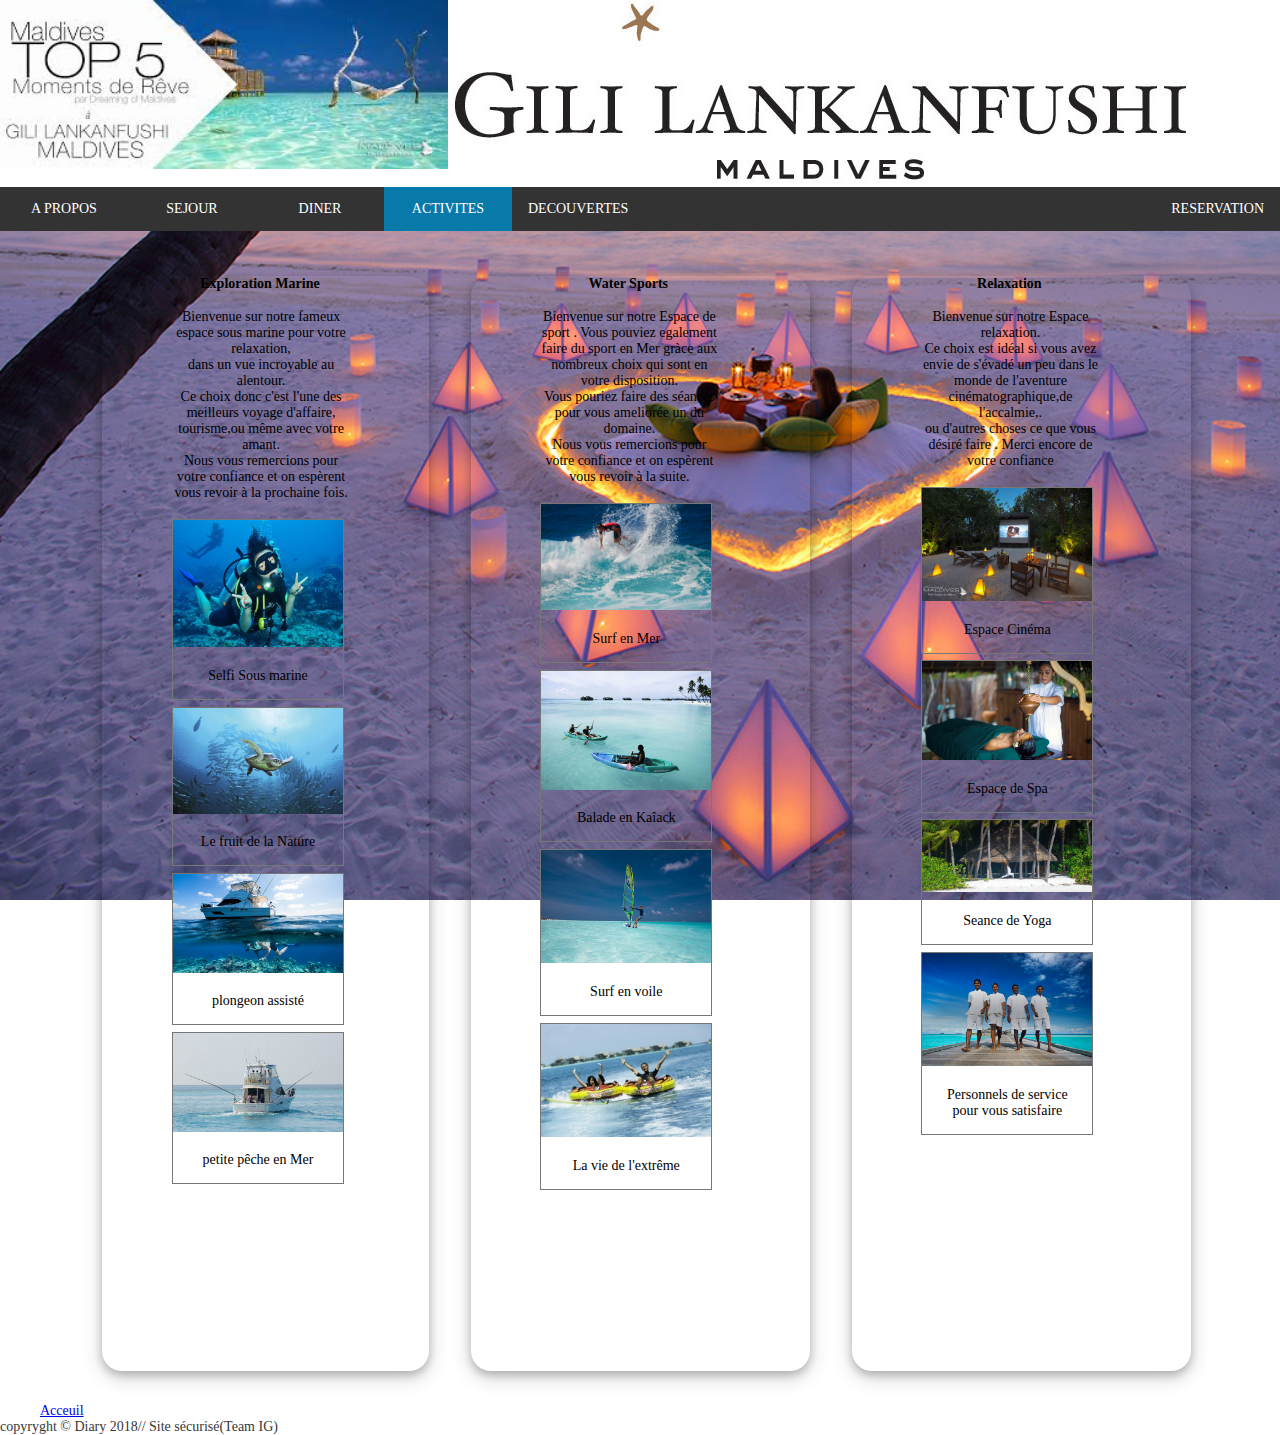
<file: Hotel/Activité.html>
<!DOCTYPE html>
<html>
<head>
	<title>Activités</title>
	<meta charset="utf-8">
	<link rel="stylesheet" type="text/css" href="style1.css">
	<meta name="viewport" content="width=device-width, initial-scale=1.0">
    <meta http-equiv="X-UA-Compatible" content="ie=edge">
</head>

<body>

	<header>								<!--L'entête de la page ce sont les images-->
		<div class="entête">
			<img src="Sary/Top5.jpg" width="35%">
			<div class="logi"><img src="Sary/Logo.png" ></div>
		</div>
	</header>

	<div class="navigation">
    <ul id="nav">
    	<li style="width: 10%"><a href="apropos.html">A PROPOS</a></li>
    	<li style="width: 10%"><a href="Sejours.html">SEJOUR</a></li>
    	<li style="width: 10%"><a href="Diner.html">DINER</a></li>
    	<li style="width: 10%"><a class="active" href="#">ACTIVITES</a></li>
    	<li style="width: 10%"><a href="Découvertes.html">DECOUVERTES</a></li>
    	<li style="float: right" width="10%"><a href="formulaire.html">RESERVATION</a></li>
    </ul>
	</div>

	<br><br>
	<div id="titres">								<!--Contenue de chaques listes !!-->
		<div class="titre1"><h3>Exploration Marine</h3><br>
		<div id="para">

			<p> Bienvenue sur notre fameux espace sous marine pour votre relaxation,<br>dans un vue incroyable au alentour.<br>
				Ce choix donc c'est l'une des meilleurs voyage d'affaire,<br>tourisme,ou même avec votre amant.<br>	
				Nous vous remercions pour votre confiance et on espèrent vous revoir à la prochaine fois.</p><br></div>
		
			<div class="images">
  				<a target="_blank" href="Sary/diving4.jpg">
    			<img src="Sary/diving4.jpg" alt="Fjords" width="200" height="100"></a>
  				<div class="desc">Selfi Sous marine</div>
			</div>

			<div class="images">
  				<a target="_blank" href="Sary/diving2.jpg">
	    		<img src="Sary/diving2.jpg" alt="Forest" width="200" height="100"></a>
	  			<div class="desc">Le fruit de la Nature</div>
			</div>

			<div class="images">
  				<a target="_blank" href="Sary/11.jpg">
    			<img src="Sary/11.jpg" alt="Northern Lights" width="200" height="100"></a>
  				<div class="desc">plongeon assisté</div>
			</div>

			<div class="images">
  				<a target="_blank" href="Sary/10.jpg">
    			<img src="Sary/10.jpg" alt="Mountains" width="200" height="100"></a>
  				<div class="desc">petite pêche en Mer</div>
        	</div>
		</div>
		
		<div class="titre2"><h3>Water Sports</h3><br>
		<div id="para">
			<p> Bienvenue sur notre Espace de sport . Vous pouviez egalement faire du sport en Mer gràce aux nombreux choix qui sont en votre disposition.<br>
        		Vous pouriez faire des séances pour vous ameliorée un du domaine.<br>  
        		Nous vous remercions pour votre confiance et on espèrent vous revoir à la suite.</p><br></div>
        	
        	<div class="images">
  				<a target="_blank" href="Sary/surfing-with-tropicsurf3.jpg">
    			<img src="Sary/surfing-with-tropicsurf3.jpg" alt="Fjords" width="200" height="100"></a>
  				<div class="desc">Surf en Mer</div>
			</div>

			<div class="images">
  				<a target="_blank" href="Sary/watersports1.jpg">
	    		<img src="Sary/watersports1.jpg" alt="Forest" width="200" height="100"></a>
	  			<div class="desc">Balade en Kaîack</div>
			</div>

			<div class="images">
  				<a target="_blank" href="Sary/watersports6.jpg">
    			<img src="Sary/watersports6.jpg" alt="Northern Lights" width="200" height="100"></a>
  				<div class="desc">Surf en voile</div>
			</div>

			<div class="images">
  				<a target="_blank" href="Sary/watersports4.jpg">
    			<img src="Sary/watersports4.jpg" alt="Mountains" width="200" height="200"></a>
  				<div class="desc">La vie de l'extrême</div>
        	</div>
    </div>	
		
	<div class="titre3"><h3>Relaxation</h3><br>
		<div id="para"><p> Bienvenue sur notre Espace relaxation.<br>
        	Ce choix est idéal si vous avez envie de s'évadé un peu dans le monde de l'aventure cinématographique,de l'accalmie,.<br>  
        	ou d'autres choses ce que vous désiré faire . Merci encore de votre confiance</p><br></div>
        
        	<div class="images">
  				<a target="_blank" href="Sary/activité.jpg">
    			<img src="Sary/activité.jpg" alt="Fjords" width="200" height="100"></a>
  				<div class="desc">Espace Cinéma</div>
			</div>

			<div class="images">
  				<a target="_blank" href="Sary/8.jpg">
	    		<img src="Sary/8.jpg" alt="Forest" width="200" height="100"></a>
	  			<div class="desc">Espace de Spa</div>
			</div>

			<div class="images">
  				<a target="_blank" href="Sary/yoga1.jpg">
    			<img src="Sary/yoga1.jpg" alt="Northern Lights" width="200" height="100"></a>
  				<div class="desc">Seance de Yoga</div>
			</div>

			<div class="images">
  				<a target="_blank" href="Sary/service3.jpg">
    			<img src="Sary/service3.jpg" alt="Mountains" width="200" height="200"></a>
  				<div class="desc">Personnels de service pour vous satisfaire</div>
        	</div>
	</div>	<br>



</div>		<br><br>

				 <nav class="menu-navig">
                  <ul class="btn">
                    <li class="btn"><a href="Accueil.html">Acceuil </a></li>
                  </ul> 
                </nav>      
		 	      
			   

			   <footer>copyryght &copy; Diary 2018// Site sécurisé(Team IG)</footer>
	
</body>
</html>
</file>
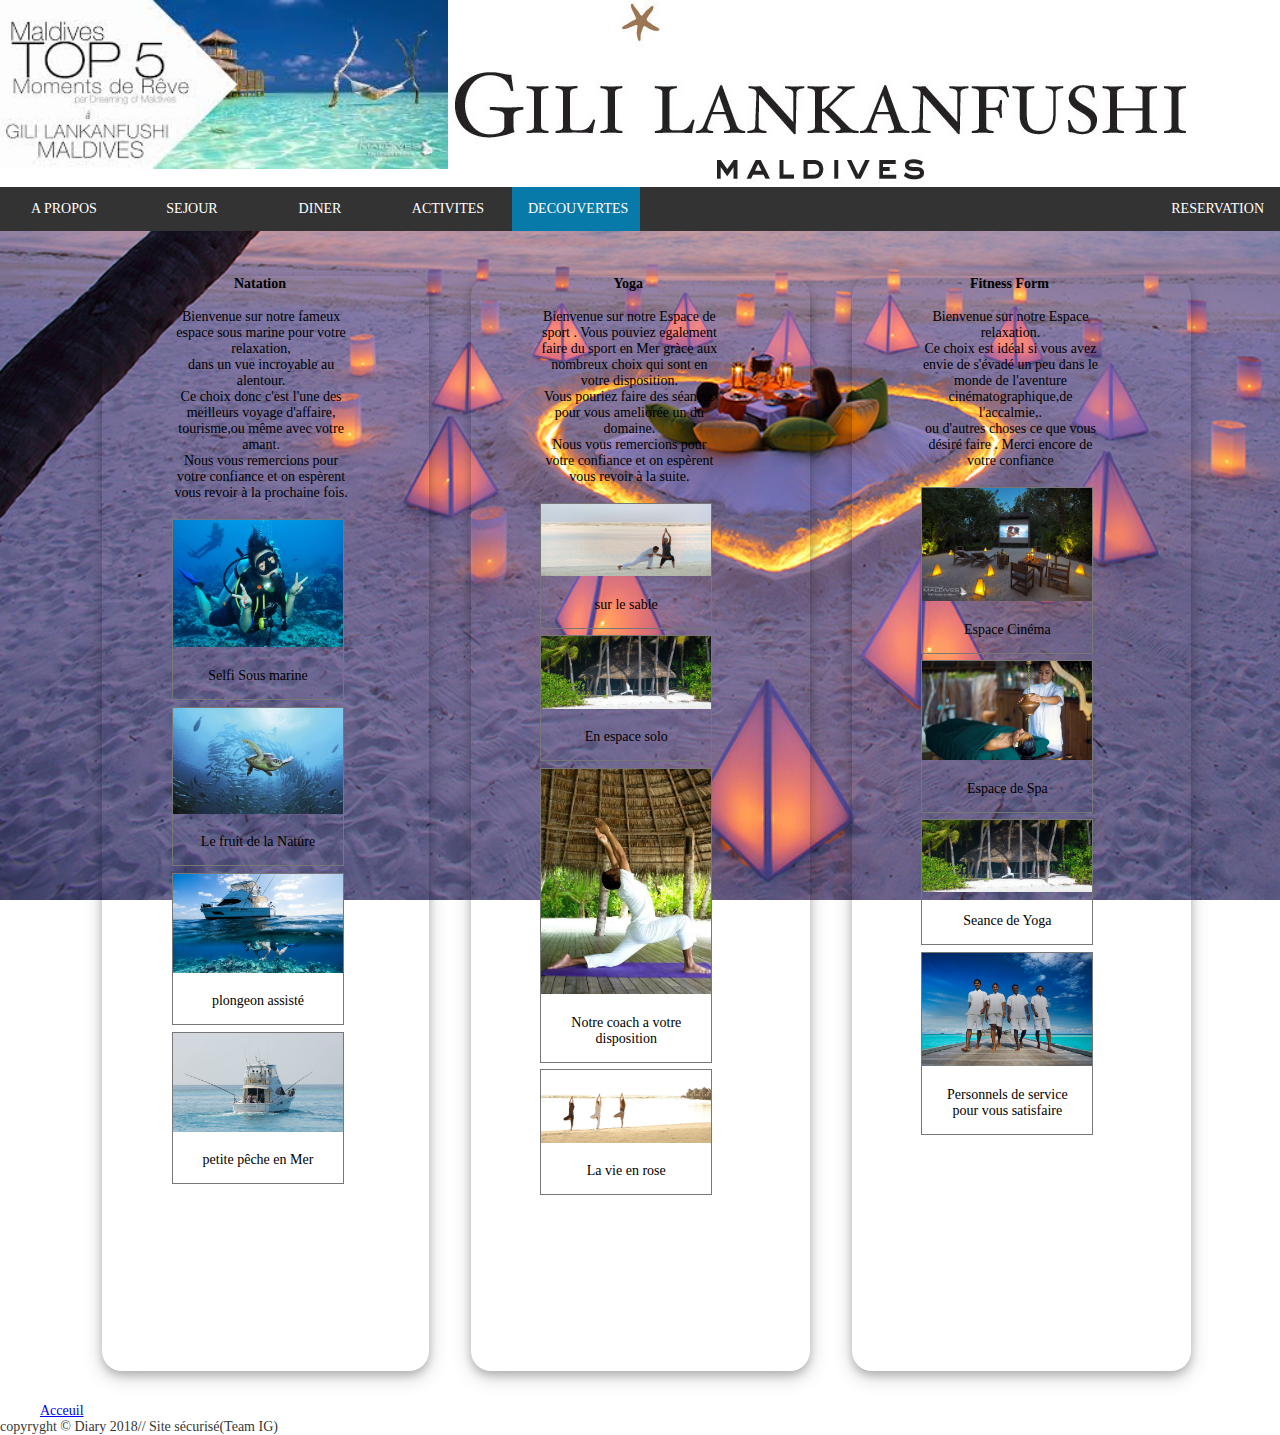
<file: Hotel/Découvertes.html>
<!DOCTYPE html>
<html>
<head>
	<title>Découvertes</title>
	<meta charset="utf-8">
	<link rel="stylesheet" type="text/css" href="style1.css">
	<meta name="viewport" content="width=device-width, initial-scale=1.0">
    <meta http-equiv="X-UA-Compatible" content="ie=edge">
</head>

<body>

	<header>								<!--L'entête de la page ce sont les images-->
		<div class="entête">
			<img src="Sary/Top5.jpg" width="35%">
			<div class="logi"><img src="Sary/Logo.png" ></div>	 	
		</div>
	</header>

	<div class="navigation">
    <ul id="nav">
    	<li style="width: 10%"><a href="apropos.html">A PROPOS</a></li>
    	<li style="width: 10%"><a href="Sejours.html">SEJOUR</a></li>
    	<li style="width: 10%"><a href="Diner.html">DINER</a></li>
    	<li style="width: 10%"><a href="Activité.html">ACTIVITES</a></li>
    	<li style="width: 10%"><a class="active" href="#">DECOUVERTES</a></li>
    	<li style="float: right" width="10%"><a href="formulaire.html">RESERVATION</a></li>
    </ul>
	</div>

	<br><br>
	<div id="titres">								<!--Contenue de chaques listes !!-->
		<div class="titre1"><h3>Natation</h3><br>
		<div id="para">

			<p> Bienvenue sur notre fameux espace sous marine pour votre relaxation,<br>dans un vue incroyable au alentour.<br>
				Ce choix donc c'est l'une des meilleurs voyage d'affaire,<br>tourisme,ou même avec votre amant.<br>	
				Nous vous remercions pour votre confiance et on espèrent vous revoir à la prochaine fois.</p><br></div>
		
			<div class="images">
  				<a target="_blank" href="Sary/diving4.jpg">
    			<img src="Sary/diving4.jpg" alt="Fjords" width="200" height="100"></a>
  				<div class="desc">Selfi Sous marine</div>
			</div>

			<div class="images">
  				<a target="_blank" href="Sary/diving2.jpg">
	    		<img src="Sary/diving2.jpg" alt="Forest" width="200" height="100"></a>
	  			<div class="desc">Le fruit de la Nature</div>
			</div>

			<div class="images">
  				<a target="_blank" href="Sary/11.jpg">
    			<img src="Sary/11.jpg" alt="Northern Lights" width="200" height="100"></a>
  				<div class="desc">plongeon assisté</div>
			</div>

			<div class="images">
  				<a target="_blank" href="Sary/10.jpg">
    			<img src="Sary/10.jpg" alt="Mountains" width="200" height="100"></a>
  				<div class="desc">petite pêche en Mer</div>
        	</div>
		</div>
		
		<div class="titre2"><h3>Yoga</h3><br>
		<div id="para">
			<p> Bienvenue sur notre Espace de sport . Vous pouviez egalement faire du sport en Mer gràce aux nombreux choix qui sont en votre disposition.<br>
        		Vous pouriez faire des séances pour vous ameliorée un du domaine.<br>  
        		Nous vous remercions pour votre confiance et on espèrent vous revoir à la suite.</p><br></div>
        	
        	<div class="images">
  				<a target="_blank" href="Sary/yoga.jpg">
    			<img src="Sary/yoga.jpg" alt="Fjords" width="200" height="100"></a>
  				<div class="desc">sur le sable </div>
			</div>

			<div class="images">
  				<a target="_blank" href="Sary/yoga1.jpg">
	    		<img src="Sary/yoga1.jpg" alt="Forest" width="200" height="100"></a>
	  			<div class="desc">En espace solo</div>
			</div>

			<div class="images">
  				<a target="_blank" href="Sary/yoga2.jpg">
    			<img src="Sary/yoga2.jpg" alt="Northern Lights" width="200" height="100"></a>
  				<div class="desc">Notre coach a votre disposition</div>
			</div>

			<div class="images">
  				<a target="_blank" href="Sary/yoga3.jpg">
    			<img src="Sary/yoga3.jpg" alt="Mountains" width="200" height="200"></a>
  				<div class="desc">La vie en rose </div>
        	</div>
    </div>	
		
	<div class="titre3"><h3>Fitness Form</h3><br>
		<div id="para"><p> Bienvenue sur notre Espace relaxation.<br>
        	Ce choix est idéal si vous avez envie de s'évadé un peu dans le monde de l'aventure cinématographique,de l'accalmie,.<br>  
        	ou d'autres choses ce que vous désiré faire . Merci encore de votre confiance</p><br></div>
        
        	<div class="images">
  				<a target="_blank" href="Sary/activité.jpg">
    			<img src="Sary/activité.jpg" alt="Fjords" width="200" height="100"></a>
  				<div class="desc">Espace Cinéma</div>
			</div>

			<div class="images">
  				<a target="_blank" href="Sary/8.jpg">
	    		<img src="Sary/8.jpg" alt="Forest" width="200" height="100"></a>
	  			<div class="desc">Espace de Spa</div>
			</div>

			<div class="images">
  				<a target="_blank" href="Sary/yoga1.jpg">
    			<img src="Sary/yoga1.jpg" alt="Northern Lights" width="200" height="100"></a>
  				<div class="desc">Seance de Yoga</div>
			</div>

			<div class="images">
  				<a target="_blank" href="Sary/service3.jpg">
    			<img src="Sary/service3.jpg" alt="Mountains" width="200" height="200"></a>
  				<div class="desc">Personnels de service pour vous satisfaire</div>
        	</div>
	</div>	<br>



</div>		<br><br>

				<nav class="menu-navig">
		 		  <ul class="btn">
		 		  	<li class="btn"><a href="Accueil.html">Acceuil </a></li>
		 		  </ul>	
		 		</nav>		
		 	      
			   

			   <footer>copyryght &copy; Diary 2018// Site sécurisé(Team IG)</footer>
	
</body>
</html>
</file>
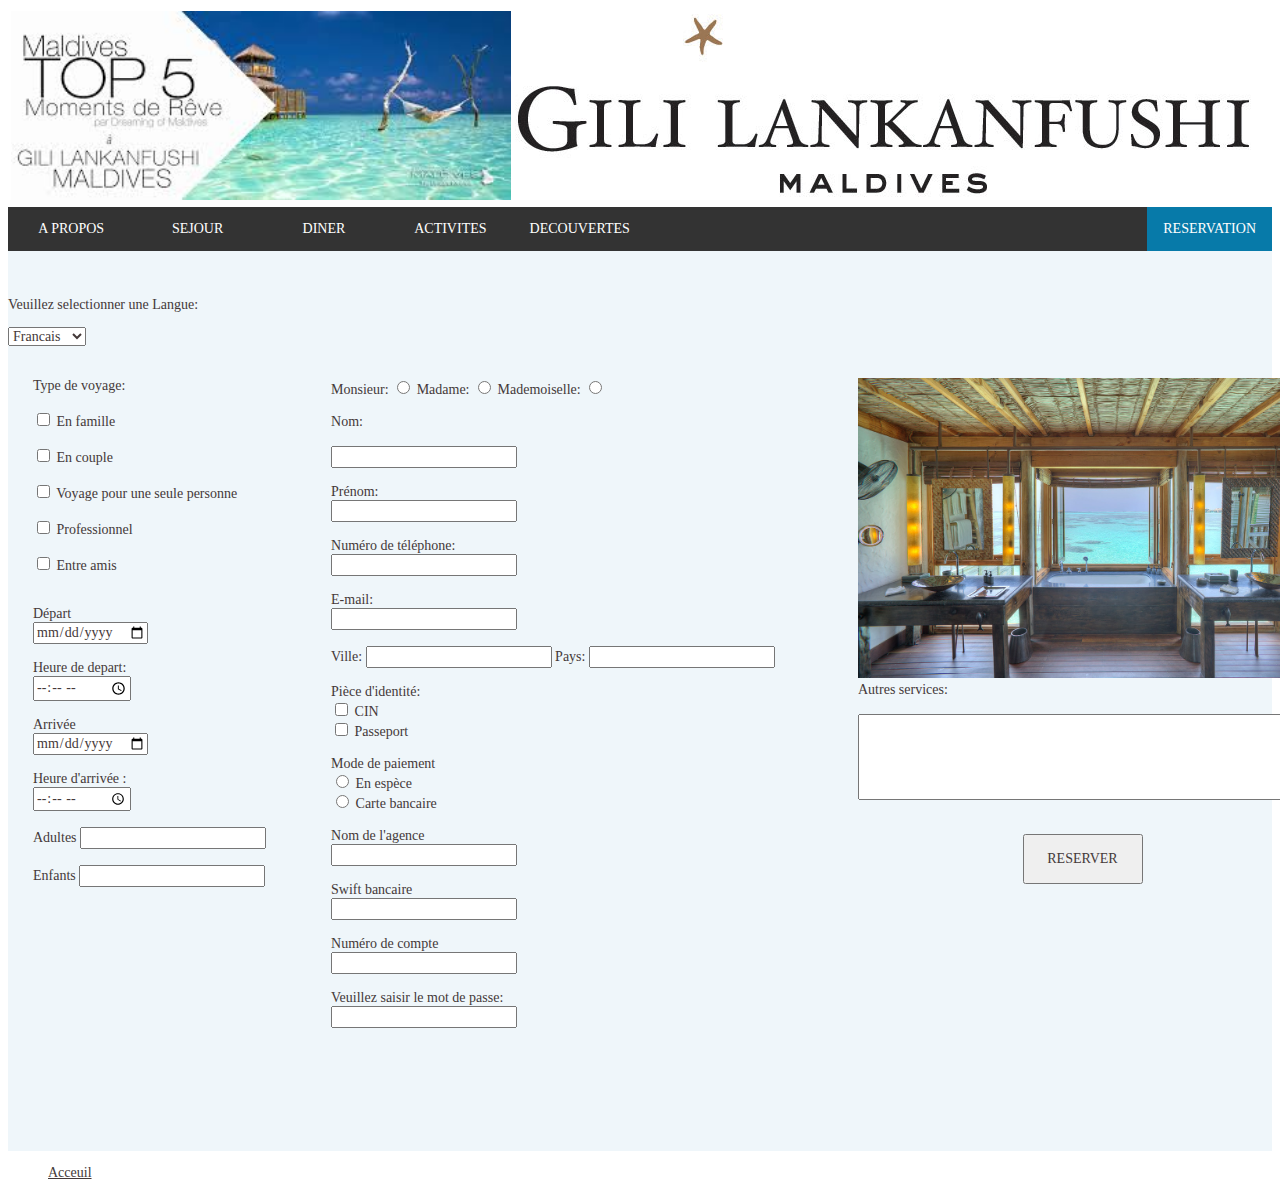
<file: Hotel/formulaire.html>
<!DOCTYPE html>
<html lang="en">
<head>
    <meta charset="UTF-8">
    <meta name="viewport" content="width=device-width, initial-scale=1.0">
    <meta http-equiv="X-UA-Compatible" content="ie=edge">
    <title>Formulaire</title>
    <link rel="stylesheet" href="style.css">
    <link rel="stylesheet" href="main.css">
</head>
<body>
    
    <div>
    	<table>
        	<tr>
        		<td>
                	<img src="Sary/images.jpg" alt="" width="500px">
            	</td>
            	<td>
                	<img src="Sary/booklogo.png" alt="">
            	</td>        
        	</tr>    
    	</table>      
    </div>    
            
        
    <div class="navigation">
    <ul id="nav">
    	<li style="width: 10%"><a href="apropos.html">A PROPOS</a></li>
    	<li style="width: 10%"><a href="Sejours.html">SEJOUR</a></li>
    	<li style="width: 10%"><a href="Diner.html">DINER</a></li>
    	<li style="width: 10%"><a href="Activité.html">ACTIVITES</a></li>
    	<li style="width: 10%"><a href="Découvertes.html">DECOUVERTES</a></li>
    	<li style="float: right" width="10%"><a class="active" href="#">RESERVATION</a></li>
    </ul>
	</div>       
        
       
    <div class="tout">
		<br><br>
			<div class="langue1">
				<p>Veuillez selectionner une Langue:</p>
					<select>
						<option>Francais</option>
						<option>Anglais</option>
						<option>Russe</option>
						<option>Espagnol</option>
						<option>Italien</option>
						<option>Allemand</option>
						<option>Africain</option>
						<option>Suedois</option>
						<option>Marocain</option>
						<option>Malgache</option>
					</select>
			</div>
		<br><br>


		<div class="sup">

			Type de voyage:<br><br>
			
			<input type="checkbox" name="famille" id="famille" > 
			<label for="famille">En famille</label><br ><br>

			<input type="checkbox" name="couple" id="couple" > 
			<label for="couple">En couple</label><br ><br>

			<input type="checkbox" name="solo" id="solo" > 
			<label for="solo">Voyage pour une seule personne</label><br ><br>

			<input type="checkbox" name="pro" id="pro" > 
			<label for="pro">Professionnel</label><br ><br>

			<input type="checkbox" name="ami" id="ami" > 
			<label for="ami">Entre amis</label><br><br><br>
			
			

			 Départ <br><input placeholder="Date d'arrivée" type="date"><br><br>
				Heure de depart:<br><input type="time"><br><br>
			 Arrivée <br><input type="date"><br><br>
				Heure d'arrivée :<br><input type="time"><br><br>
			 Adultes <input type="number" max="100"><br><br>
			 Enfants <input type="number" max="100"><br><br>
		 
		</div>


		<div class="formulaire">
	  		<form method="post" action="traitement.php">
				<label for="mon">Monsieur:</label>
				<input type="radio" name="matri">
				<label for="mad">Madame:</label>
				<input type="radio" name="matri">
				<label	for="made">Mademoiselle:</label>
		    	<input type="radio" name="matri"><br><br>

				
				<label for="nom">Nom:<br></label><br>
				<input type="text" name="nom" required><br><br>
				<label for="prenom">Prénom:<br></label>
				<input type="text" name="prenom" required><br><br>
				<label for="tel">Numéro de téléphone:<br></label>
				<input type="text" name="tel" required><br><br>
				<label for="email">E-mail:<br></label>
				<input type="text" name="email" ><br><br>
				<label for="ville">Ville:</label>
				<input type="text" name="ville" >
				<label for="pays">Pays:</label>
				<input type="text" name="pays"><br><br>

				 Pièce d'identité:<br>
						<input type="checkbox" name="pi" value="cin" id="cin">
						<label for="cin">CIN</label><br>
						<input type="checkbox" name="pi" value="pass" id="pass">
			        	<label for="pass">Passeport</label><br><br>
			        
			    Mode de paiement<br>
			    		
			    		<input type="radio" name="paiement">
			    		<label for="espece">En espèce</label><br>
			    		<input type="radio" name="paiement">
			    		<label for="bank">Carte bancaire</label><br><br>
			        	   
			    	  		 	<label for="agence">Nom de l'agence</label><br>
			           		 	<input type="text" name="agence"><br><br>
			            	 	<label for="code">Swift bancaire</label><br>
			           		 	<input type="text" name="code"><br><br>
			           		 	<label for="num">Numéro de compte</label><br>
			           		 	<input type="text" name="Numéro"><br><br>
			    			 	<label for="code">Veuillez saisir le mot  de passe:<br></label>
			    			 	<input type="password" name="code">
			</form>
    	   			 
        </div>			
			
		<div class="leftbox">
			<div class="slider">
				<div class="slides">
					<div class="slide"><img src="Sary/family3.jpg" width="500px" height="300px"></div>
					<div class="slide"><img src="Sary/family4.jpg" width="500px" height="300px"></div>
					<div class="slide"><img src="Sary/family5.jpg" width="500px" height="300px"></div>
				</div>				
				
	     		
				
	

	<!-- <div class="txt"> -->
			<label for="texte">Autres services:</label><br ><br >
			<textarea name="texte" id="texte" rows="5" cols="65"></textarea>
			<input type="submit" value="RESERVER" id="reserve">
			</div>	
		</div>
	
</div>
		 <nav class="menu-navig">
                  <ul class="btn">
                    <li class="btn"><a href="Accueil.html">Acceuil </a></li>
                  </ul> 
                </nav>      
	
</body>
</html>
</file>
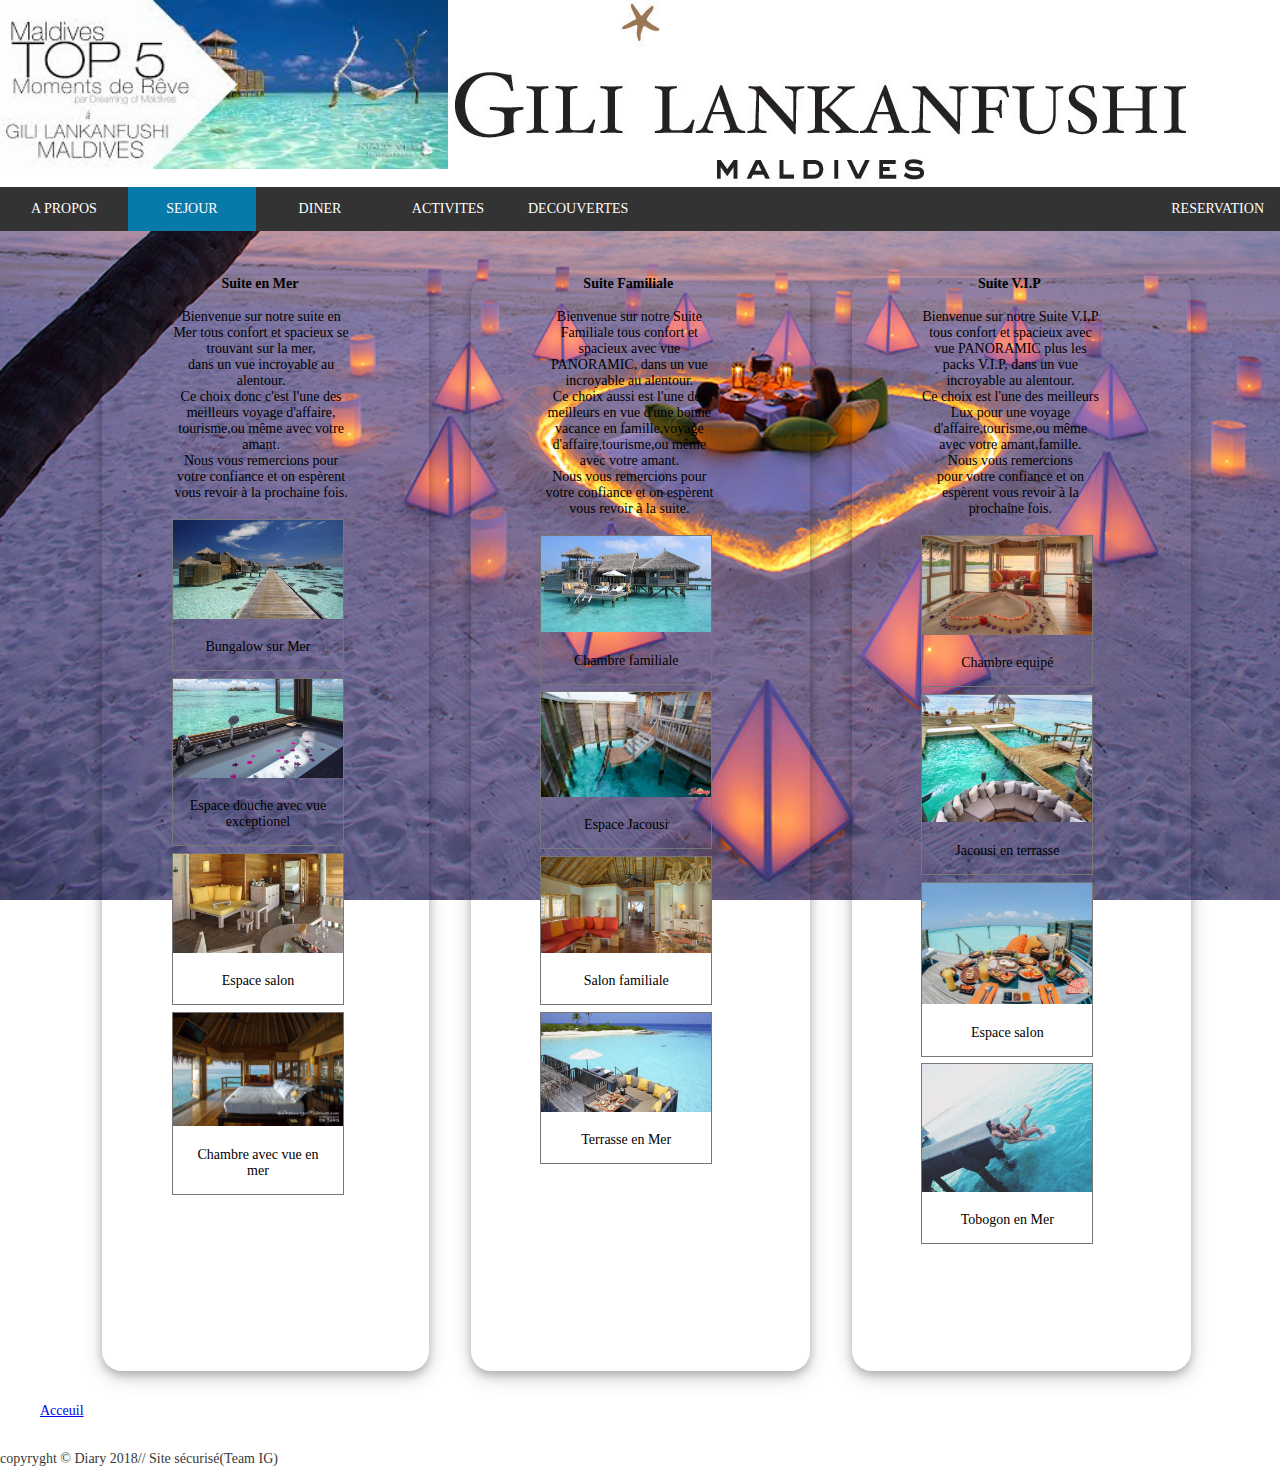
<file: Hotel/Sejours.html>
<!DOCTYPE html>
<html>
<head>
	<title>Sejours</title>
	<meta charset="utf-8">
	<link rel="stylesheet" type="text/css" href="style1.css">
	<meta name="viewport" content="width=device-width, initial-scale=1.0">
    <meta http-equiv="X-UA-Compatible" content="ie=edge">
</head>

<body>
		
	<header>								<!--L'entête de la page ce sont les images-->
		<div class="entête">
			<img src="Sary/Top5.jpg" width="35%">
			<div class="logi"><img src="Sary/Logo.png" ></div>   <!--width="50%"-->
		</div>
		
	</header>

	<div class="navigation">
    <ul id="nav">
    	<li style="width: 10%"><a href="apropos.html">A PROPOS</a></li>
    	<li style="width: 10%"><a class="active" href="#">SEJOUR</a></li>
    	<li style="width: 10%"><a href="Diner.html">DINER</a></li>
    	<li style="width: 10%"><a href="Activité.html">ACTIVITES</a></li>
    	<li style="width: 10%"><a href="Découvertes.html">DECOUVERTES</a></li>
    	<li style="float: right" width="10%"><a href="formulaire.html">RESERVATION</a></li>
    </ul>
	</div>

	<br><br>
	<div id="titres">								<!--Contenue de chaques listes !!-->
		<div class="titre1"><h3>Suite en Mer</h3><br>
		<div id="para">

			<p> Bienvenue sur notre suite en Mer tous confort et spacieux se trouvant sur la mer,<br>dans un vue incroyable au alentour.<br>
				Ce choix donc c'est l'une des meilleurs voyage d'affaire,<br>tourisme,ou même avec votre amant.<br>	
				Nous vous remercions pour votre confiance et on espèrent vous revoir à la prochaine fois.</p><br></div>
		
			<div class="images">
  				<a target="_blank" href="Sary/6.jpg">
    			<img src="Sary/6.jpg" alt="Fjords" width="200" height="100"></a>
  				<div class="desc">Bungalow sur Mer</div>
			</div>

			<div class="images">
  				<a target="_blank" href="Sary/3.jpg">
	    		<img src="Sary/3.jpg" alt="Forest" width="200" height="100"></a>
	  			<div class="desc">Espace douche avec vue exceptionel</div>
			</div>

			<div class="images">
  				<a target="_blank" href="Sary/2.jpg">
    			<img src="Sary/2.jpg" alt="Northern Lights" width="200" height="100"></a>
  				<div class="desc">Espace salon</div>
			</div>

			<div class="images">
  				<a target="_blank" href="Sary/suite.jpg">
    			<img src="Sary/suite.jpg" alt="Mountains" width="200" height="100"></a>
  				<div class="desc">Chambre avec vue en mer</div>
        	</div>
		</div>
		
		<div class="titre2"><h3>Suite Familiale</h3><br>
		<div id="para">
			<p> Bienvenue sur notre Suite Familiale tous confort et <br>spacieux avec vue PANORAMIC, dans un vue incroyable au alentour.<br>
        		Ce choix aussi est l'une des meilleurs en vue d'une bonne vacance en famille,voyage d'affaire,tourisme,ou même avec votre amant.<br>  
        		Nous vous remercions pour votre confiance et on espèrent vous revoir à la suite.</p><br></div>
        	
        	<div class="images">
  				<a target="_blank" href="Sary/family2.jpg">
    			<img src="Sary/family2.jpg" alt="Fjords" width="200" height="100"></a>
  				<div class="desc">Chambre familiale</div>
			</div>

			<div class="images">
  				<a target="_blank" href="Sary/family5.jpg">
	    		<img src="Sary/family5.jpg" alt="Forest" width="200" height="100"></a>
	  			<div class="desc">Espace Jacousi</div>
			</div>

			<div class="images">
  				<a target="_blank" href="Sary/family4.jpg">
    			<img src="Sary/family4.jpg" alt="Northern Lights" width="200" height="100"></a>
  				<div class="desc">Salon familiale</div>
			</div>

			<div class="images">
  				<a target="_blank" href="Sary/1.jpg">
    			<img src="Sary/1.jpg" alt="Mountains" width="200" height="200"></a>
  				<div class="desc">Terrasse en Mer</div>
        	</div>
    </div>	
		
	<div class="titre3"><h3>Suite V.I.P</h3><br>
		<div id="para"><p> Bienvenue sur notre Suite V.I.P tous confort et spacieux avec vue PANORAMIC plus les packs V.I.P, dans un vue incroyable au alentour.<br>
        	Ce choix est l'une des meilleurs Lux pour une voyage d'affaire,tourisme,ou même avec votre amant,famille.<br>  
        	Nous vous remercions <br>pour votre confiance et on espèrent vous revoir à la prochaine fois.</p><br></div>
        
        	<div class="images">
  				<a target="_blank" href="Sary/5.jpg">
    			<img src="Sary/5.jpg" alt="Fjords" width="200" height="100"></a>
  				<div class="desc">Chambre equipé</div>
			</div>

			<div class="images">
  				<a target="_blank" href="Sary/room2.jpeg">
	    		<img src="Sary/room2.jpeg" alt="Forest" width="200" height="100"></a>
	  			<div class="desc">Jacousi en terrasse</div>
			</div>

			<div class="images">
  				<a target="_blank" href="Sary/Azo isakafoanana2.jpg">
    			<img src="Sary/Azo isakafoanana2.jpg" alt="Northern Lights" width="200" height="100"></a>
  				<div class="desc">Espace salon</div>
			</div>

			<div class="images">
  				<a target="_blank" href="Sary/room3.jpg">
    			<img src="Sary/room3.jpg" alt="Mountains" width="200" height="200"></a>
  				<div class="desc">Tobogon en Mer</div>
        	</div>
		</div>	

	</div>
	<br><br>
			<nav class="menu-navig">
		 		  <ul class="btn">
		 		  	<li class="btn"><a href="Accueil.html">Acceuil </a></li>
		 		  </ul>	
		 		</nav>		
				
		 	      
			   <br><br>

			   <footer>copyryght &copy; Diary 2018// Site sécurisé(Team IG)</footer>
			  
	</body>
</html>




<!--<div id="contenue">    
			<div class="page1">
					<div class="slider">
				
					<div class="slides">
					<div class="slide"><img src="suite1.jpg" width="300px"></div>
					<div class="slide"><img src="suite2.jpg" width="325px"></div>
					<div class="slide"><img src="suite4.jpg" width="345px"></div>
					</div>
				</div>
			</div>-->

			<!--<div id="contenue">    
				<div class="page2">
					<div class="slider">
				
					<div class="slides">
					<div class="slide"><img src="suite1.jpg" width="300px"></div>
					<div class="slide"><img src="suite2.jpg" width="325px"></div>
					<div class="slide"><img src="suite4.jpg" width="345px"></div>
					</div>
				</div>
			</div>-->

			<!--<div id="contenue">    
				<div class="page3">
					<div class="slider">
				
					<div class="slides">
					<div class="slide"><img src="suite1.jpg" width="300px"></div>
					<div class="slide"><img src="suite2.jpg" width="325px"></div>
					<div class="slide"><img src="suite4.jpg" width="345px"></div>
					</div>
				</div>
			</div>-->
</file>
<file: Hotel/style1.css>
*
{
	margin: 0;
	font-family: "century gothic";
	font-size: 14px;



}
header
{
	background-color:#ffffff;
	width: 100%;




}
div#titres div
{
	display: inline-block;
	vertical-align: top;
	margin-top: 1%;
	
	
}
.titre1
{
	
	padding-right: 6%;
	border-radius: 20px;
	padding-left: 7%;
	margin-left: 8%;
	width: 160px;
	height: 1095px;
	text-align: center;
	
	opacity: 1;
    filter: alpha(opacity=60);
    box-shadow: 0 4px 8px 0 rgba(0, 0, 0, 0.2), 0 6px 20px 0 rgba(0, 0, 0, 0.19);
    border-color: black;
    border-width: 0px;
    border-style:inset;
    background-color:transparent;

}
.titre2
{
	
	padding-right:7%;
	border-radius: 20px;
	padding-left: 7%;
	margin-left: 3%;
	width: 160px;
	height: 1095px;	
	text-align: center;
	
	opacity: 1;
    filter: alpha(opacity=60);
    box-shadow: 0 4px 8px 0 rgba(0, 0, 0, 0.2), 0 6px 20px 0 rgba(0, 0, 0, 0.19);
    border-color: black;
    border-width: 0px;
    border-style:inset;
    background-color:transparent;
	
}
.titre3
{
	
	padding-right: 7%;
	border-radius: 20px;
	padding-left: 7%;
	margin-left: 3%;
	width: 160px;
	height: 1095px;
	text-align: center;
	

	opacity: 1;
    filter: alpha(opacity=60);
    box-shadow: 0 4px 8px 0 rgba(0, 0, 0, 0.2), 0 6px 20px 0 rgba(0, 0, 0, 0.19);
    border-color: black;
    border-width: 0px;
    border-style:inset;
    background-color:transparent;

}
h1
{
	text-align: center;
	padding-left:0%;
	font-family: "century gothic";
	color: #231f20



}
body
{
	background-image:url("Sary/12.jpg"); 
	background-size: cover;
	background-attachment: fixed;
}

.logi
{
	display: inline-block;
	vertical-align: top;

}

div.images {
    margin: 5px;
    border: 1px solid #777;
    float: left;
    width: 170px;
    margin-left: -20px;
}

div.images:hover {
    border: 1px solid #ccc;
}

div.images img {
    width: 100%;
    height: auto;

}

div.desc {
    padding: 15px;
    text-align: center;
}
.se
{
	background-color:#76dbce;
	
}
#para
{
	margin-left: -25px;
	padding-left: 2%;

}

h3{
	margin-left: -15%;
}

 nav.menu-navig ul li.btn

{
	list-style-type:none;
	display: inline-block;
	
}
nav.menu-navig ul li.btn a


nav.menu-navig ul li.btn:hover a
{
	color:#9999ff;
	background-color: grey;
	transition: 1.5s all;

}
 footer
{
	
	color: black;
	bottom: 0;
	width: 100%;
	opacity: 0.8;
    filter: alpha(opacity=60);
}
.btn
{
	/*text-align: center;*/
	
    border-color: black;
  
    /*border-style:inset;*/
    /*background-color:transparent;*/
    border-radius: 1px;
    
}

.bouton1
{
	display: inline-block;
	margin-left: 2%;
}
#nav
{
    list-style-type: none;
    padding: 0;
    margin: 0;
    overflow: hidden;
    background-color: #333;
}
#nav li
{
    float: left;
}
#nav li a
{
    display: block;
    color: white;
    text-align: center;
    padding: 14px 16px;
    text-decoration: none;
}
#nav li a:hover
{
    background-color: #077aa9;
}
.active
{
	background-color: #077aa9;
}
.btn
{
	position: relative;
	display: inline-block;
}
.anatiny
{
	display: none;
	position: absolute;
	background-color: blue;
	min-width: 160px;
	box-shadow: 0px 8px 16px 0px rgba(0,0,0,0.2);
	padding: 12px 16px;
	z-index: 1;
}
.btn:hover .anatiny
{
	display: block;
}
</file>
<file: Hotel/style.css>
﻿*{
    font-family: "century gothic";
    color: #443939;
    font-size: 14px;
}
/* pour toute l'interface*/
.tous{
background-image: url(logo/plage1.jpg);
background-repeat: no-repeat;
background-size: 2000px;
margin-top: 1%;
padding-top: 5px;

}

/*pour la slide*/

.slider
        {
            overflow: hidden;
            width: 300px;

        }
        .slides
        {
            float: left;
            width: calc(200px * 3);
            animation: glisse 15s infinite ;
        }
        .slide
        {
            float: left;

        }
        
        @keyframes glisse
        {
            0%{transform: translateX(0);}
            70%{transform: translate(-340px);}
            95%{transform: translate(-1000px);}
            0%{transform: translate(0px);}
        }

#tete{
    background-size: 100px;

    height: 50px;
}
#tb{
 margin-left: 500px;
}
.image{
    margin-right: 50px;
    margin-left: 50px; 
    display: flex; 
    margin-top: 4%;
}

/* pour les petites icones*/
.logo{
    float: right;
    top: 200px;
    padding-bottom: 20px;
    padding-top: 15px;
    margin-right: 35px;
    height: 50px;
    margin-top: -4px;
    

}

    
#lg li{

display: inline;
padding: 10px;
padding-left: 2px;

}

#in{
    width: 30px;
    height: 30px;
    top: 2px;
}

#fa{
    width: 30px;
    height: 30px;
}
#go{
    width: 32px;
    height: 30px;
    
}
#tw{
    width: 33px;
    height: 30px;
}
#sk{
    width: 33px;
    height: 30px;
}

/*pour les listes */

#menu li{
    display: inline-block;
    position: relative;
    right: 42px;
    margin-left: 60px;
    padding: 10px;
    top: 5px;
    color: #020101;
    cursor: pointer;
    
    
   

}   



.liste{

    background-image: url(logo/plage1.jpg);
    background-repeat: no-repeat;
    border-radius: 2px;
    height:50px;
    background-size: 100%;
    padding-top: 1px;
    background-color: #76dbce;

}
.list{
     
    margin-right: 10px;
    margin-left: 85%;
    margin-top: -300px;
    padding-left: 22px;
    height: 25px;
    width: 120px;
    padding-top: 12px;
    
}
.aPropos{
    
    margin-right: 93%;
}


h2{
    font-size: 30px;
    font-style: normal;
    font-family: 'Gill Sans', 'Gill Sans MT', Calibri, 'Trebuchet MS', sans-serif;
    font-weight: lighter;
    margin-left: 50px;
}
.p1{
    

    letter-spacing: 2px;
    color: #3A3636;
}
#point{
    width: 180px;
    height: 90px;
    margin-left:35px;

}
#p1{
    margin-left: 22px;
    margin-right: 15px;
}

/*pour le petit contenu*/
.p2{

    margin-left: 280px;
    margin-right: 15px;
    background-color:#EAF0F0;
    height: 60px;
    margin-top: 10px;
    padding-left: 5px;
    padding-right: 5px;
    padding-top: 10px;
    padding-bottom: 10px;
    opacity: 0.7;
    border-radius: 5px;


    
    
}

/*pour l'inscription*/
#p3{
    margin-left: 1080px;
    margin-right: 25px;
    height: 500px;
    margin-top: -270px;
    padding-top: 2px;
    border:1px solid #76DBCD;
    border-radius: 15px;
    background-color:#EAF0F0;
    opacity: 0.7;

}
form{
    margin-left: 40px;
    margin-right: 50px;
   
}
#value{
    font-size: 15px;
    margin-top: 10px;
}
#val{
    font-size: 15px;
    margin-top: 5px;
    margin-left: 25px;
}

/*pour la présentation */
.gili{

    margin-left: 25px;
    border:1px solid #76DBCD;
    border-radius: 15px;
    height: 350px;
    width: 240px;
    margin-top: -80px; 
    background-color:#EAF0F0;
    opacity: 0.7;
    
}
span{
    color:#2635F4;
}
#vi{
    height: 580px;
    width: 750px;
    margin-top: -70px;

    
}

.video{
    margin-right: 283px;
    margin-left:300px; 
    margin-top: -520px;


}
/*pour les longs textes*/
.mal{
    
    margin-right: 80%;
    margin-left: 2%;
    margin-top: -18%;
}
.txt{

    margin-left: 4%;
    margin-right: 4%;
    margin-top: 3%;

}


/* pour la page apropos*/
#map{
    width: 100%;
    height: 500px;

}
.loc{
    
    margin-right: 52%;
    padding-top: 20px;
    padding-bottom: 50px;
    margin-top: 20px;
}
.adresse{
    
    margin-left: 52%;
    margin-top: -490px;
    
    padding-bottom: 50px;
    padding-top: 20px;
}
.add{
    padding-left: 100px;
}
.geo{
    padding:10px;
    margin-left: 60px;

}
.emplacement{
    margin-top: 40px;
}
#center
{
    margin-left: 35%;
}
.vacance
{
    
    margin-right: 52%;
    padding-left: 20%;
}
.autre
{
    
    margin-left: 52%;
    margin-top: -63%;
    
}
.tout{
    background-color:#EFF6FA;
    background-size: cover;
}
.langue1{
    width: 100%;
}
.tab
{
    height: 500px;
    margin: 0;
}
#nav
{
    list-style-type: none;
    padding: 0;
    margin: 0;
    overflow: hidden;
    background-color: #333;
}
#nav li
{
    float: left;
}
#nav li a
{
    display: block;
    color: white;
    text-align: center;
    padding: 14px 16px;
    text-decoration: none;
}
#nav li a:hover
{
    background-color: #077aa9;
}
.para1
{
    width: 90%;
    background-color:#EAF0F0;
    opacity: 0.7;
    position: relative;
    margin-top: 0px;
    margin-left: 60px;
    border-radius: 5px;
    height: 100px;
}
.active
{
    background-color: #077aa9;
}
nav.menu-navig ul li.btn

{
    list-style-type:none;
    display: inline-block;
    
}
nav.menu-navig ul li.btn a


nav.menu-navig ul li.btn:hover a
{
    color:#9999ff;
    background-color: grey;
    transition: 1.5s all;

}
</file>
<file: Hotel/main.css>
*{
    font-family: "century gothic";
    color: #443939;
    font-size: 14px;
}
.formulaire{
float: left;
margin-left: 25px;
}
.sup{
float: left;
margin-left: 25px;

}
.slider
{
    overflow: hidden;
    width: 470px;

}
.slides
{
    float: left;
    width: calc(500px * 3);
    animation: glisse 15s infinite ;
}
.slide
{
    float: left;

}

@keyframes glisse
{
    0%{transform: translateX(0);}
    50%{transform: translate(-500px);}
    90%{transform: translate(-1000px);}
    0%{transform: translate(0px);}
}

        
.leftbox{
    margin-left: 850px;
    margin-right: 100px;
    margin-top: -43.5%;


}

.txt{
   float: left;
    /*background-color:#EFF6FA;*/
    
}
#reserve{
    margin-top: 30px;
    margin-left: 35%;
    height: 50px;
    width: 120px;
}
.tout{
    background-color:#EFF6FA;
    height: 900px;
    background-size: cover;
}
.slider
{
    float: left;
}
</file>
